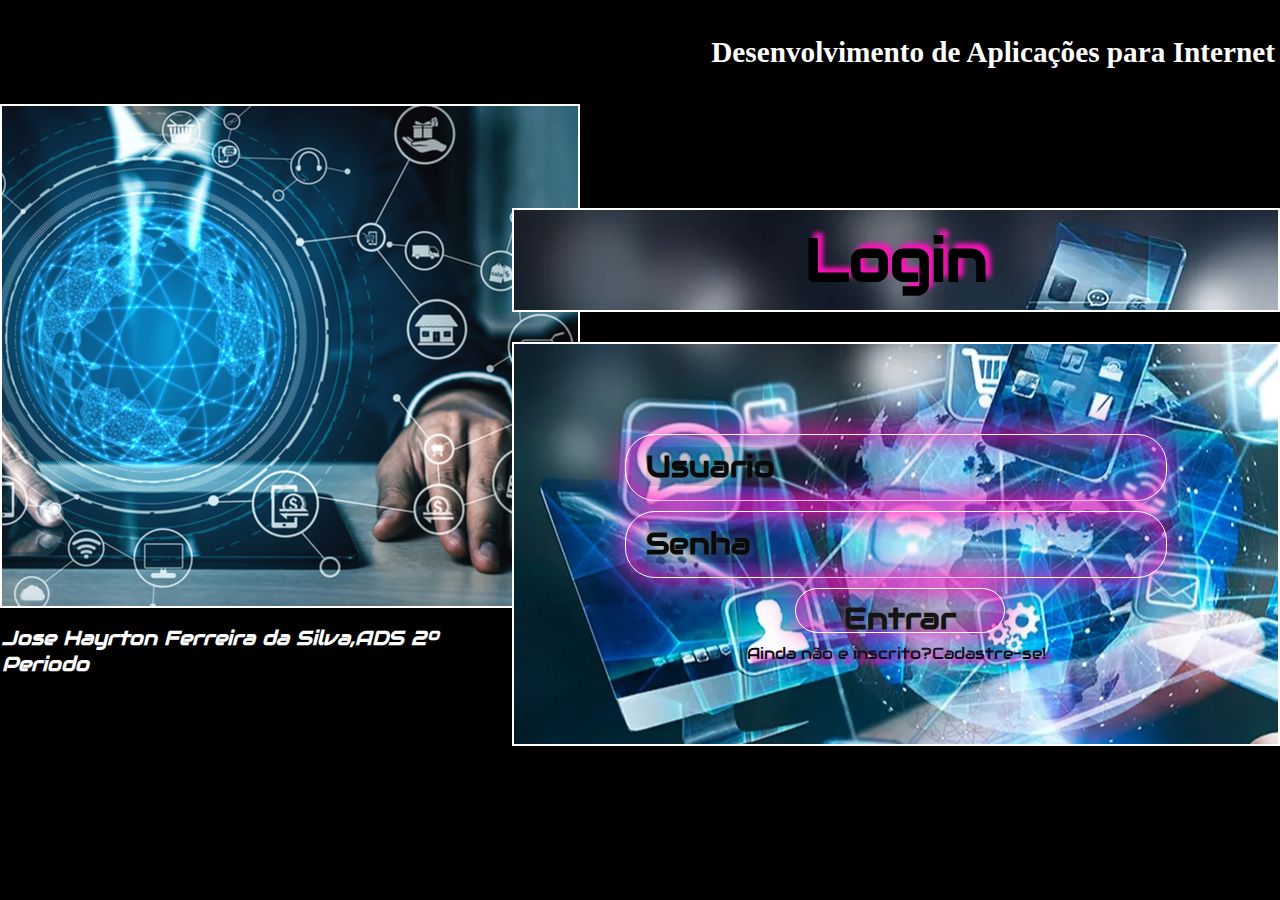
<file: index.html>
<!DOCTYPE html>
<html lang="pt-br">

<head>
    <meta charset="UTF-8">
    <meta http-equiv="X-UA-Compatible" content="IE=edge">
    <meta name="viewport" content="width=device-width, initial-scale=1.0">
    <link rel="stylesheet" href="src/css/style.css">


    <link rel="preconnect" href="https://fonts.googleapis.com">
    <link rel="preconnect" href="https://fonts.gstatic.com" crossorigin>
    <link href="https://fonts.googleapis.com/css2?family=Audiowide&family=VT323&display=swap" rel="stylesheet">

    <title>Tela de Login</title>
</head>

<body>

    <body>
        <Header class="cabesario">
            <h3>Desenvolvimento de Aplicações para Internet</h3>
        </Header>
        <div class="caixa-de-img">
        </div>
        <div class="painel">
            <div class="login">
                <h1>Login</h1>
            </div>

            <div class="caixa-de-entrada">
                <form method="post" action="procesamento">
                    <input class="neon" type="email" placeholder="Usuario">
                    <input class="neon" type="password" placeholder="Senha">
                    <input class="neon" type="submit" value="Entrar">
                    <a href="cadastro.html">Ainda não e inscrito?Cadastre-se!</a>
                </form>

            </div>

        </div>
        </div>

        <footer id="textofooter">
            <p>Jose Hayrton Ferreira da Silva,ADS 2º Periodo</p>

        </footer>
    </body>

</html>
</file>
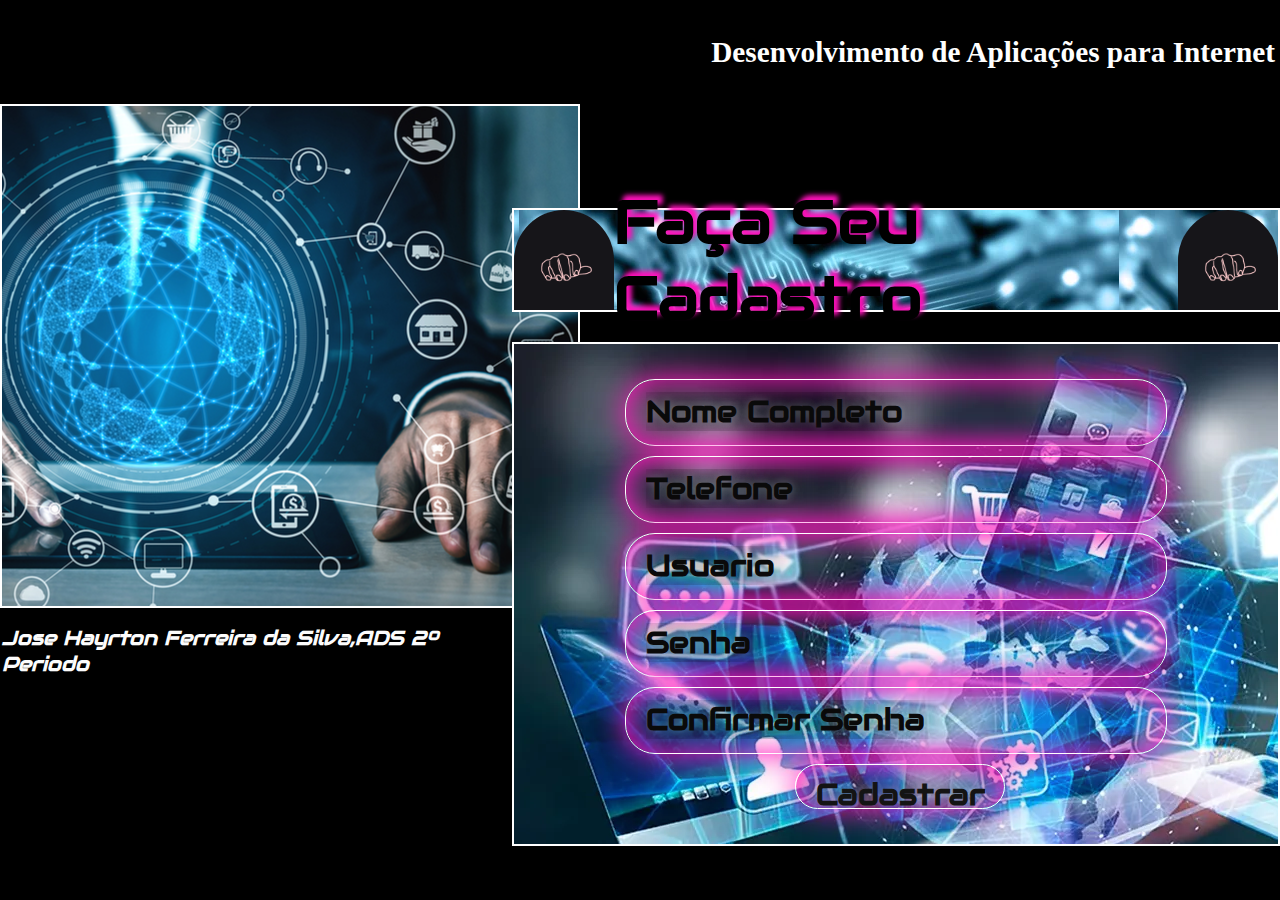
<file: cadastro.html>
<!DOCTYPE html>
<html lang="pt-br">

<head>
    <meta charset="UTF-8">
    <meta http-equiv="X-UA-Compatible" content="IE=edge">
    <meta name="viewport" content="width=device-width, initial-scale=1.0">
    <link rel="stylesheet" href="src/css/style.css">


    <link rel="preconnect" href="https://fonts.googleapis.com">
    <link rel="preconnect" href="https://fonts.gstatic.com" crossorigin>
    <link href="https://fonts.googleapis.com/css2?family=Audiowide&family=VT323&display=swap" rel="stylesheet">

    <title>Tela de Login</title>
</head>

<body>

    <body>
        <Header class="cabesario">
            <h3>Desenvolvimento de Aplicações para Internet</h3>
        </Header>
        <div class="caixa-de-img">


        </div>
        <div class="painel">
            <div class="login faca">
                <img src="src/img/giphy (1).gif" alt="">
                <h1>Faça Seu Cadastro</h1>
                <img src="src/img/giphy (1).gif" alt="">
            </div>

            <div class="caixa-de-entrada cadastrar">
                <form method="post" action="procesamento">
                    <input class="neon" type="text" placeholder="Nome Completo">
                    <input class="neon" type="text" placeholder="Telefone">
                    <input class="neon" type="email" placeholder="Usuario">
                    <input class="neon" type="password" placeholder="Senha">
                    <input class="neon" type="password" placeholder="Confirmar Senha">
                    <input class="neon" type="submit" value="Cadastrar" placeholder="entrar">
                </form>

            </div>

        </div>
        </div>

        <footer id="textofooter">
            <p>Jose Hayrton Ferreira da Silva,ADS 2º Periodo</p>

        </footer>
    </body>

</html>
</file>
<file: src/css/style.css>
body {
    margin: 0px;
    padding: 0px;
    background-color: rgb(0, 0, 0);
}

.cabesario {
    color: #ffffff;
    text-align: right;
    margin-top: 2px;
    padding: 5px;
    ;
    font-size: 25px;
    background-color: rgb(0, 0, 0);
}

.caixa-de-img {
    width: 45%;
    height: 500px;
    float: left;
    background-image: url(/src/img/tecnologia-na-gestao-das-empresas.jpg);
    background-position: 90%;
    border: 2px solid white;
}

.painel {

    width: 60%;
    height: 100px;
    float: right;
}

.login {
    background-image: url(/src/img/365-O-que-é-tecnologia_.webp);
    border: 2px solid white;
    margin-top: -400px;
    height: 100px;
    margin-bottom: 30px;
    display: flex;
    justify-content: center;
    align-items: center;
    font-size: 30px;
    font-family: 'Audiowide', cursive;
    text-shadow: 5px -5px 5px #f1b;

}



.caixa-de-entrada {
    border: 2px solid white;
    height: 400px;
    align-items: center;
    margin-bottom: 30px;
    display: flex;
    justify-content: center;
    align-items: center;
    text-align: center;
    background-image: url(/src/img/365-O-que-é-tecnologia_.webp);
    background-position: -0px;
    font-family: 'Audiowide', cursive;
    text-shadow: 5px 5px 5px #f1b;
}

.caixa-de-entrada input {
    display: block;
    height: 45px;
    width: 500px;
    margin: 10px;
    border-radius: 30px;
    border: 1px solid #ffffff;
    padding: 10px 20px;
    background-color: rgba(255, 255, 255, 0.01);

}

.caixa-de-entrada input::placeholder {
    color: #0a0a0a;
    font-family: 'Audiowide', cursive;
}

.caixa-de-entrada a {
    color: #0a0a0a;
    text-align: center;
    text-decoration: none;

}

.caixa-de-entrada a:hover {
    text-decoration: underline;
}

.caixa-de-entrada input[type=submit] {
    display: flex;
    width: 210px;
    margin-left: 180px;
    font-family: 'Audiowide', cursive;
    cursor: pointer;
    align-items: center;
}

.neon {

    font-size: 30px;
    font-weight: 700;


    display: inline-block;
    color: rgb(20, 20, 20);
    padding: 16px 64px;
    border: #f1b 8px solid;
    border-radius: 16px;
    box-shadow: inset 0 0 32px 0#f1b, 0 0 32px 0 #f1b;
    text-shadow: 0 0 8px hsl(0 0% 100% / 0.3), 0 0 32px;
    position: relative;
}



#textofooter {
    font-style: italic;
    font-size: 20px;
    font-weight: bold;
    color: rgb(252, 252, 252);
    size: 20px;
    text-align: left;
    padding: 2px;
    margin-top: 39%;
    background-color: rgb(0, 0, 0);
    font-family: 'Audiowide', cursive;
}

.cadastrar {
    padding: 50px;
    background-position: 0px 0px;
}

.faca {
    font-size: 30px;
    background-image: url(/src/img/depositphotos_10502350-stock-photo-motherboard.jpg);
    background-position: 5px 0px;

}

.caixa-de-img {
    display: flex;
    align-items: center;
    justify-content: center;
}

.login img {
    width: 100px;
    border-radius: 50% 50% 0 0;
}
</file>
